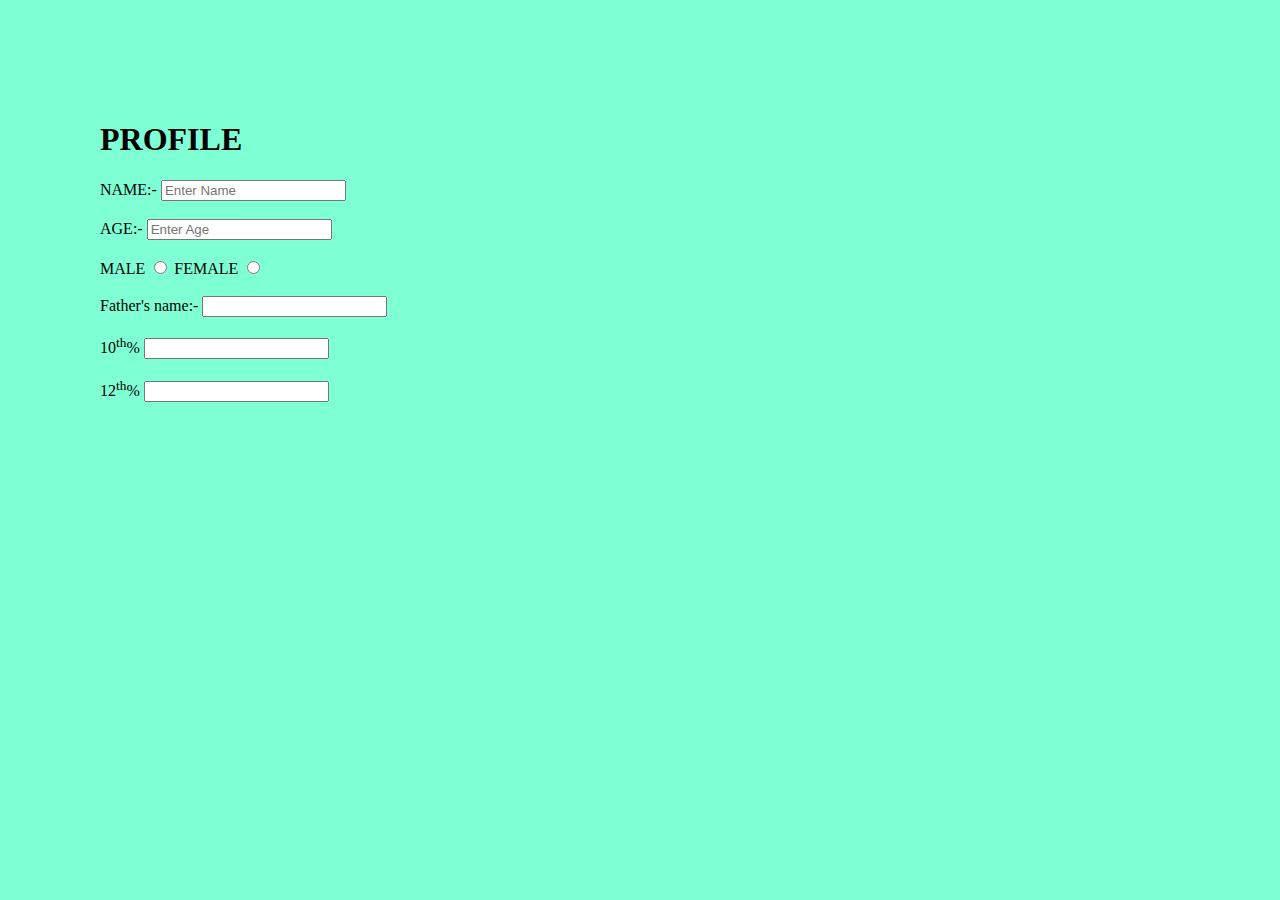
<file: btech_29_03_22.html>
<!DOCTYPE html>

<head>
    <meta charset="UTF-8">
    <meta http-equiv="X-UA-Compatible" content="IE=edge">
    <meta name="viewport" content="width=device-width, initial-scale=1.0">
    <title>CREATE YOUR CV</title>
</head>

<body style="background-color:aquamarine;background: size 100vh;margin:50px;padding:50px;">
    <form action="" method="get">
        <h1>PROFILE</h1>
        <lable for="f_name">NAME:-</lable>
        <input type="text" name="f_name" id="f_name" placeholder="Enter Name">
        <br>
        <br>
        <lable for="f_age">AGE:-</lable>
        <input type="number" name="f_age" id="f_age" placeholder="Enter Age">
        <br>
        <br>
        <lable for="f_gen">MALE</lable>
        <input type="radio" name="f_gen">
        <label for="f_gen">FEMALE</label>
        <input type="radio" name="f_gen">
        <br>
        <br>
        <lable for="f_name">Father's name:-</lable>
        <input type="text" name="f_name" id="f_name">
        <br>
        <br>
        <label for="f_mark">10<sup>th</sup>%</label>
        <input type="number" name="f_mark" id="f_mark">
        <br>
        <br>
        <label for="f_mark">12<sup>th</sup>%</label>
        <input type="" name="f_mark" id="f_mark">
        

       
    </form>
</body>

</html>
</file>
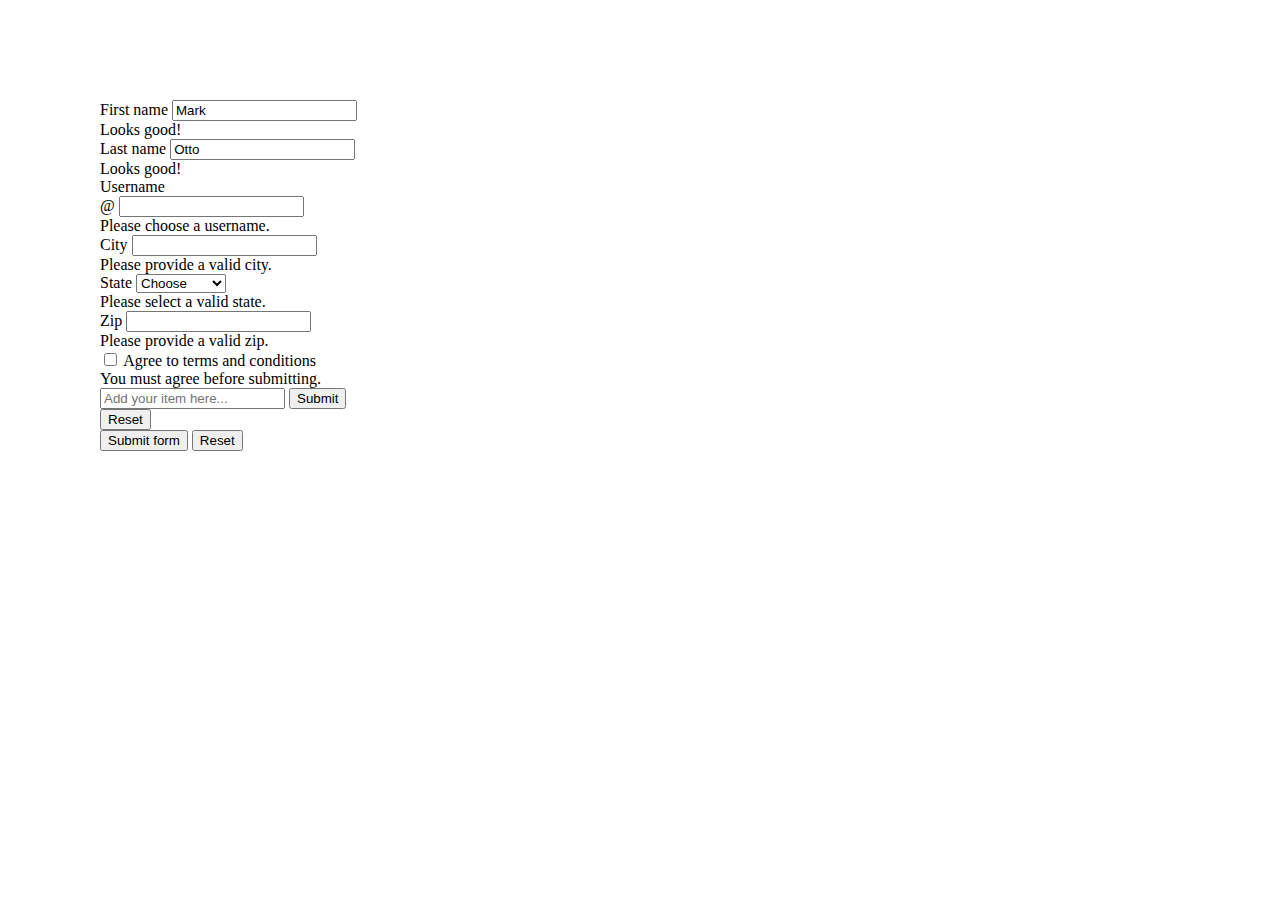
<file: btech_30_03_22.html>
<html>
  <head>
    <style>
    table
      {
        border:solid;
      }
      @media screen and(max-width:600px)
{
  #temp1{
    border:solid blue;
  }
  .temp1{
    border:solid greenyellow
  }
    table{

      border:solid yellow !important;
    }
  }
  </style>
  </head>

<body style="background-image:url('file:///C:/Users/Public/Pictures/Sample Pictures/Tulips.jpg');background-repeat:no repeat;margin:50px;padding:50px;">
  <form class="row g-3 needs-validation" novalidate>
    <div class="col-md-4">
      <label for="validationCustom01" class="form-label">First name</label>
      <input type="text" class="form-control" id="validationCustom01" value="Mark" required>
      <div class="valid-feedback">
        Looks good!
      </div>
    </div>
    <div class="col-md-4">
      <label for="validationCustom02" class="form-label">Last name</label>
      <input type="text" class="form-control" id="validationCustom02" value="Otto" required>
      <div class="valid-feedback">
        Looks good!
      </div>
    </div>
    <div class="col-md-4">
      <label for="validationCustomUsername" class="form-label">Username</label>
      <div class="input-group has-validation">
        <span class="input-group-text" id="inputGroupPrepend">@</span>
        <input type="text" class="form-control" id="validationCustomUsername" aria-describedby="inputGroupPrepend"
          required>
        <div class="invalid-feedback">
          Please choose a username.
        </div>
      </div>
    </div>
    <div class="col-md-6">
      <label for="validationCustom03" class="form-label">City</label>
      <input type="text" class="form-control" id="validationCustom03" required>
      <div class="invalid-feedback">
        Please provide a valid city.
      </div>
    </div>
    <div class="col-md-3">
      <label for="validationCustom04" class="form-label">State</label>
      <select class="form-select" id="validationCustom04" required>
        <option selected disabled value="">Choose</option>
        <option>North-east</option>
        <option>South-east</option>
        <option>West-south</option>
        <option>West-North</option>
      </select>
      <div class="invalid-feedback">
        Please select a valid state.
      </div>
    </div>
    <div class="col-md-3">
      <label for="validationCustom05" class="form-label">Zip</label>
      <input type="text" class="form-control" id="validationCustom05" required>
      <div class="invalid-feedback">
        Please provide a valid zip.
      </div>
    </div>
    <div class="col-12">
      <div class="form-check">
        <input class="form-check-input" type="checkbox" value="" id="invalidCheck" required>
        <label class="form-check-label" for="invalidCheck">
          Agree to terms and conditions
        </label>
        <div class="invalid-feedback">
          You must agree before submitting.
        </div>
      </div>
    </div>
    <div class="hstack gap-3">
      <input class="form-control me-auto" type="text" placeholder="Add your item here..."
        aria-label="Add your item here...">
      <button type="button" class="btn btn-secondary">Submit</button>
      <div class="vr"></div>
      <button type="button" class="btn btn-outline-danger">Reset</button>
    </div>
    <div class="col-12">
      <button class="btn btn-primary" type="submit">Submit form</button>
      <button class="btn-primary" type="reset">Reset</button>
    </div>
   <style>
    table
      {
        border:solid;
      }
      @media screen and(max-width:60px)
{
    table{

      border:solid yellow;
    }
  }
  </style
    </table>
  </form>
</body>

</html>
</file>
